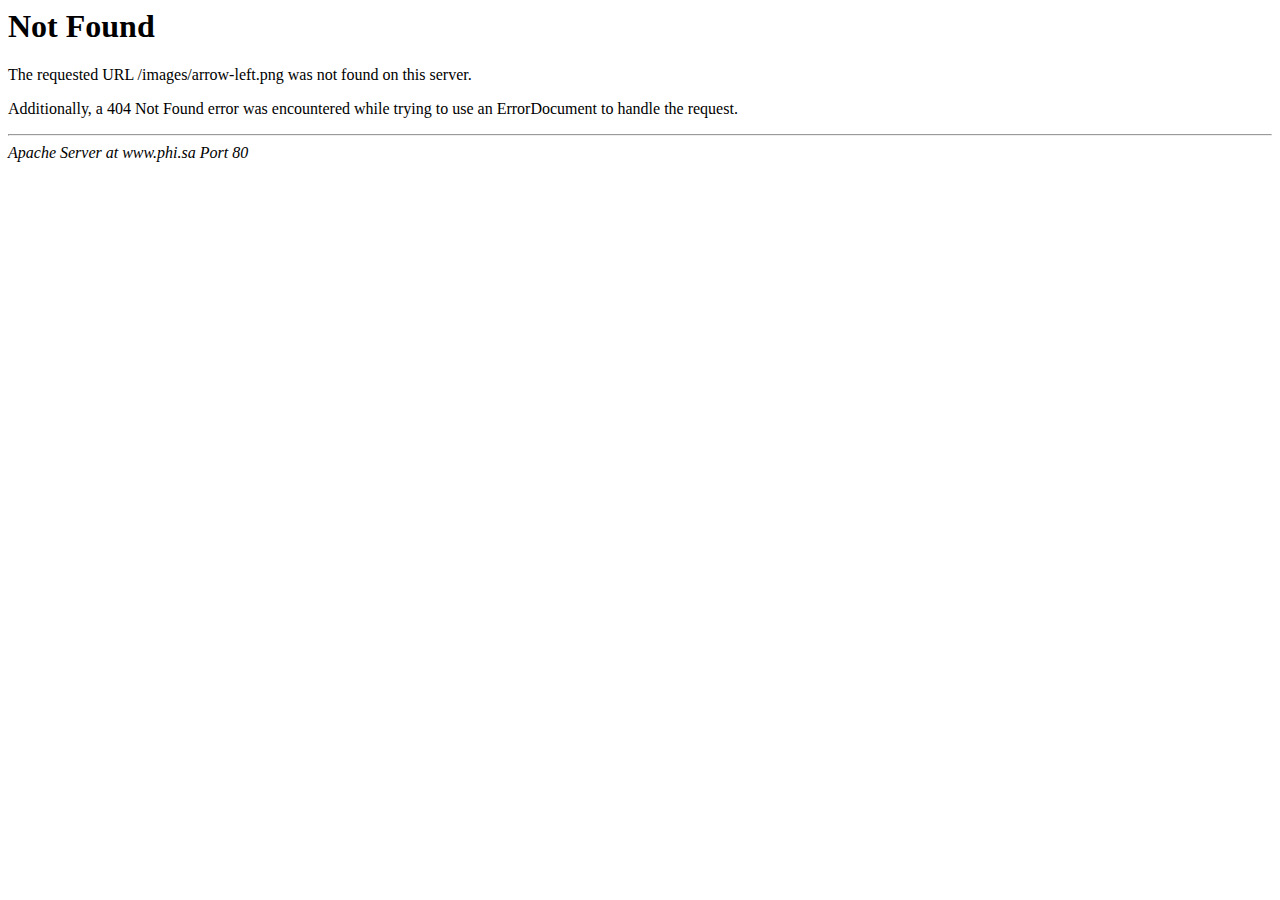
<file: images/arrow-left.html>
<!DOCTYPE HTML PUBLIC "-//IETF//DTD HTML 2.0//EN">
<html><head>
<title>404 Not Found</title>
</head><body>
<h1>Not Found</h1>
<p>The requested URL /images/arrow-left.png was not found on this server.</p>
<p>Additionally, a 404 Not Found
error was encountered while trying to use an ErrorDocument to handle the request.</p>
<hr>
<address>Apache Server at www.phi.sa Port 80</address>
</body></html>
</file>
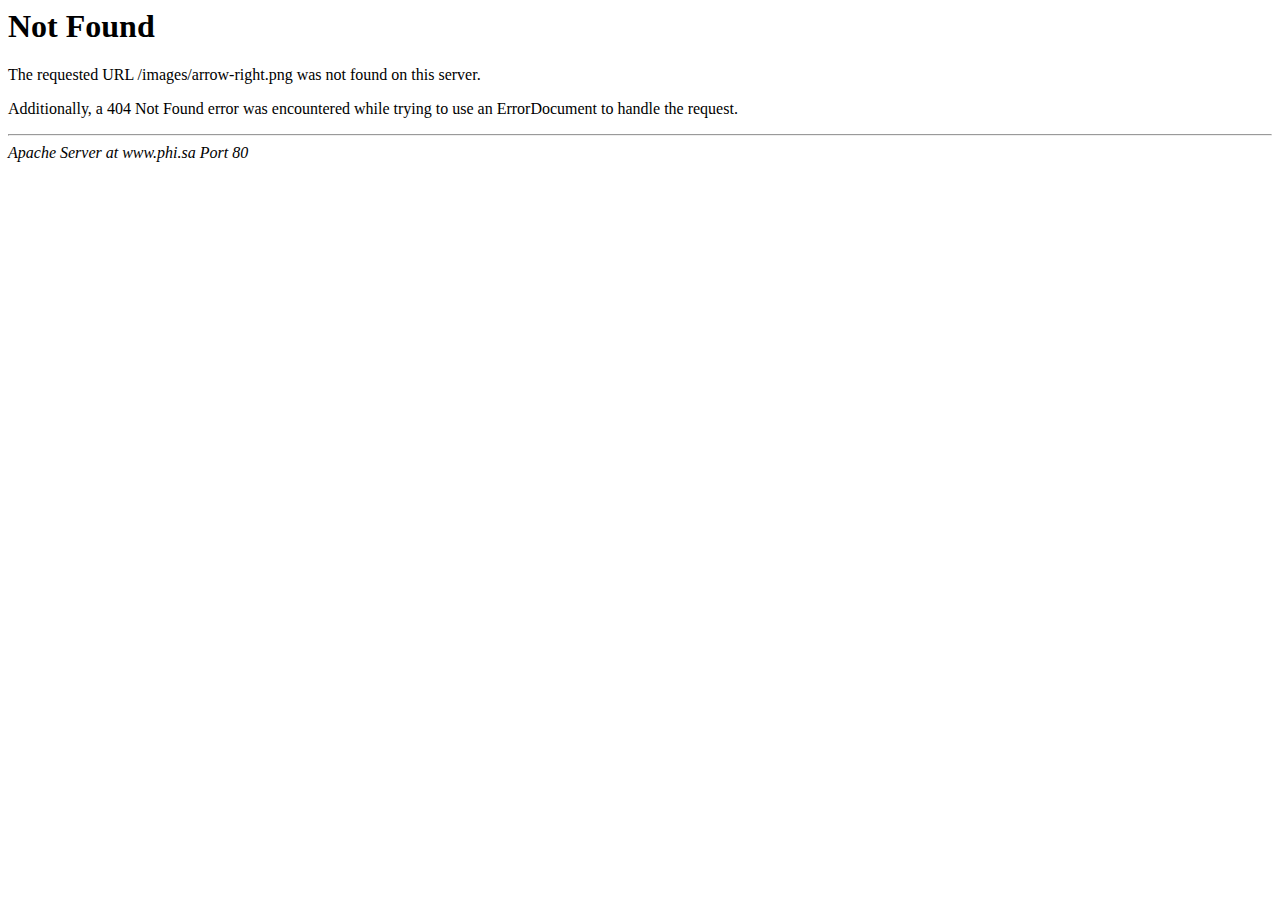
<file: images/arrow-right.html>
<!DOCTYPE HTML PUBLIC "-//IETF//DTD HTML 2.0//EN">
<html><head>
<title>404 Not Found</title>
</head><body>
<h1>Not Found</h1>
<p>The requested URL /images/arrow-right.png was not found on this server.</p>
<p>Additionally, a 404 Not Found
error was encountered while trying to use an ErrorDocument to handle the request.</p>
<hr>
<address>Apache Server at www.phi.sa Port 80</address>
</body></html>
</file>
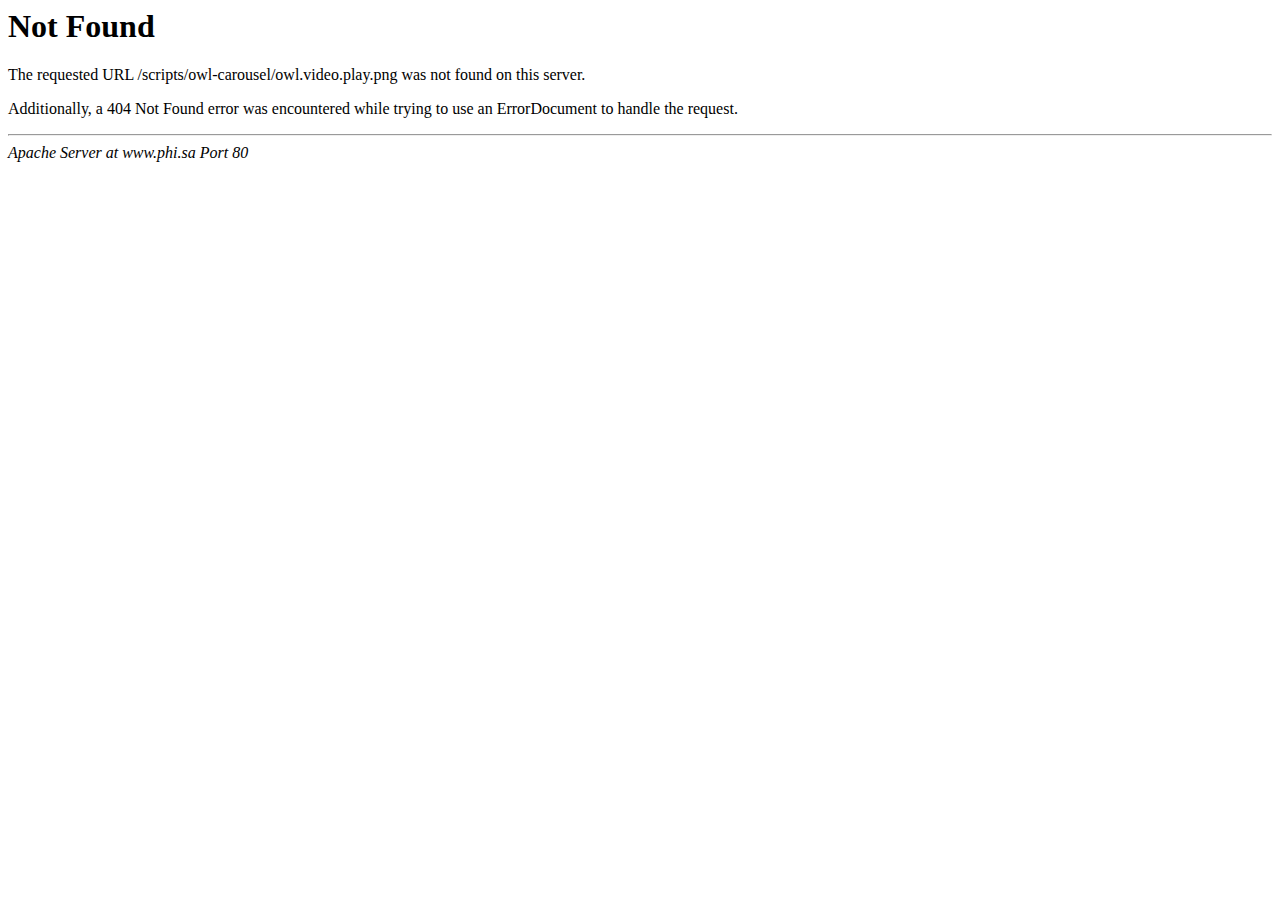
<file: scripts/owl-carousel/owl.video.play.html>
<!DOCTYPE HTML PUBLIC "-//IETF//DTD HTML 2.0//EN">
<html><head>
<title>404 Not Found</title>
</head><body>
<h1>Not Found</h1>
<p>The requested URL /scripts/owl-carousel/owl.video.play.png was not found on this server.</p>
<p>Additionally, a 404 Not Found
error was encountered while trying to use an ErrorDocument to handle the request.</p>
<hr>
<address>Apache Server at www.phi.sa Port 80</address>
</body></html>
</file>
